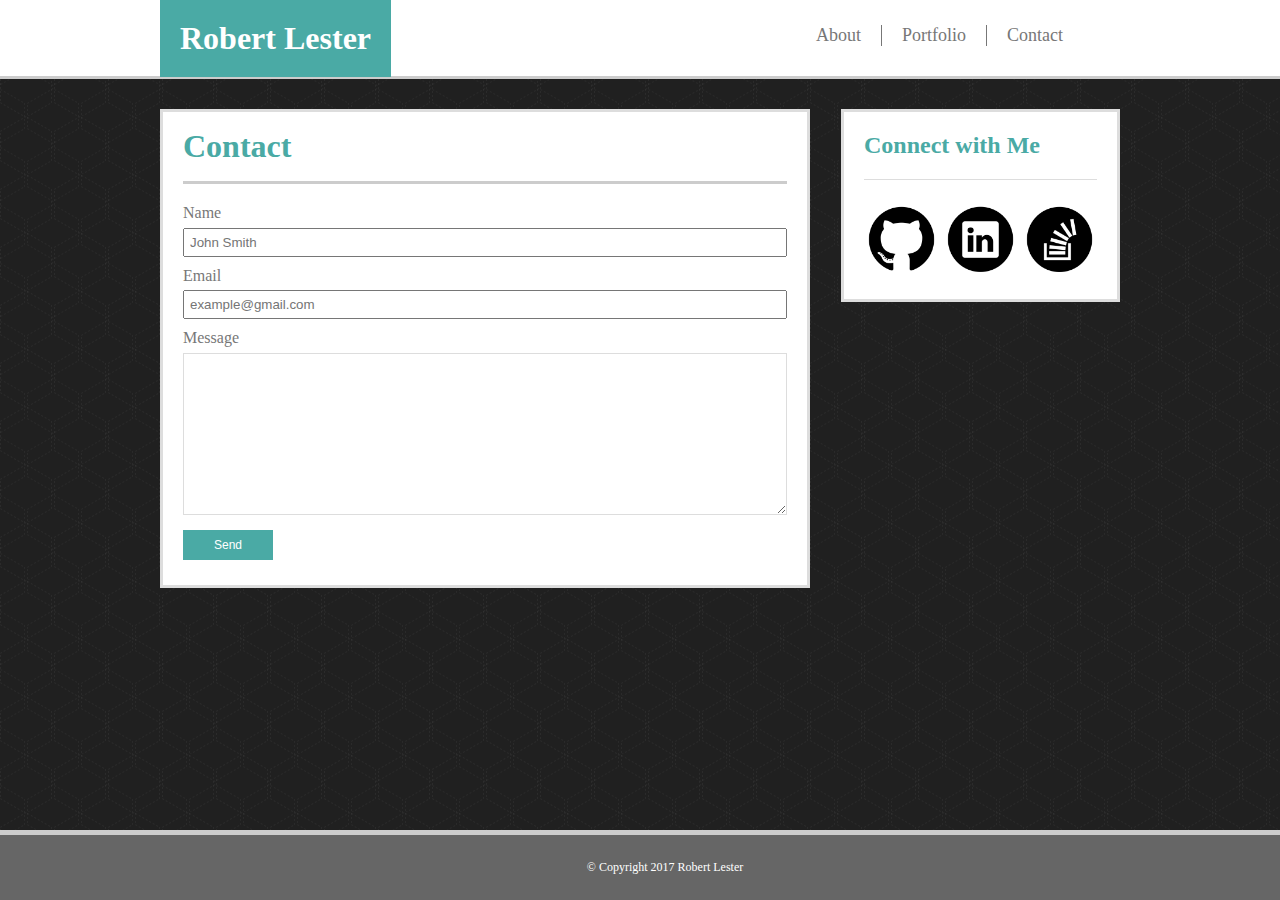
<file: contact.html>
<!DOCTYPE html>
<html>
<head>
    <title>Contact Me</title>
    <link rel="stylesheet" type="text/css" href="css/style.css"/>
</head>
<body>

<header>
    <div id="nav-container">
        <h1 id="site-title">Robert Lester</h1>

        <ul>
            <li class="site-nav" id="add-margin"><a href="index.html">About</a></li>
            <li class="site-nav"><a href="portfolio.html">Portfolio</a></li>
            <li class="site-nav" id="no-border"><a href="contact.html">Contact</a></li>
        </ul>
    </div>
</header>

<div id="container">

    <section id="content-section">
        <h1 class="page-title">Contact</h1>
        <div id="contact-container">
            <form action="https://formspree.io/lesters.robert@gmail.com" method="POST">
                <p>Name</p>
                <input type="text" name="name" placeholder="John Smith">
                <p>Email</p>
                <input type="email" name="_replyto" placeholder="example@gmail.com">
                <br>
                <p>Message</p>
                <textarea name="message" rows="10" cols="30"></textarea>
                <br>
                <input id="contact-submit" type="submit" value="Send">
            </form>
        </div>

    </section>

    <section id="contact-info">
        <h2 id="contact-title">Connect with Me</h2>

        <ul id="connect-container">
            <li class="connect-nav"><a href="https://github.com/Roblester09" target="_blank"><img src="images/github.png" width="75px" alt="github"></a></li>
            <li class="connect-nav"><a href="https://www.linkedin.com/in/robert-lester-a0258784/" target="_blank"><img src="images/linkedin.png" width="75px" alt="linkedin"></a></li>
            <li class="connect-nav"><a href="http://stackoverflow.com/users/7147176/robert-l" target="_blank"><img src="images/stackoverflow.png" width="75px" alt="stack overflow"></a></li>
        </ul>
    </section>

</div>

<footer id="site-footer">
    <p>&copy; Copyright 2017 Robert Lester</p>
</footer>

</body>
</html>
</file>
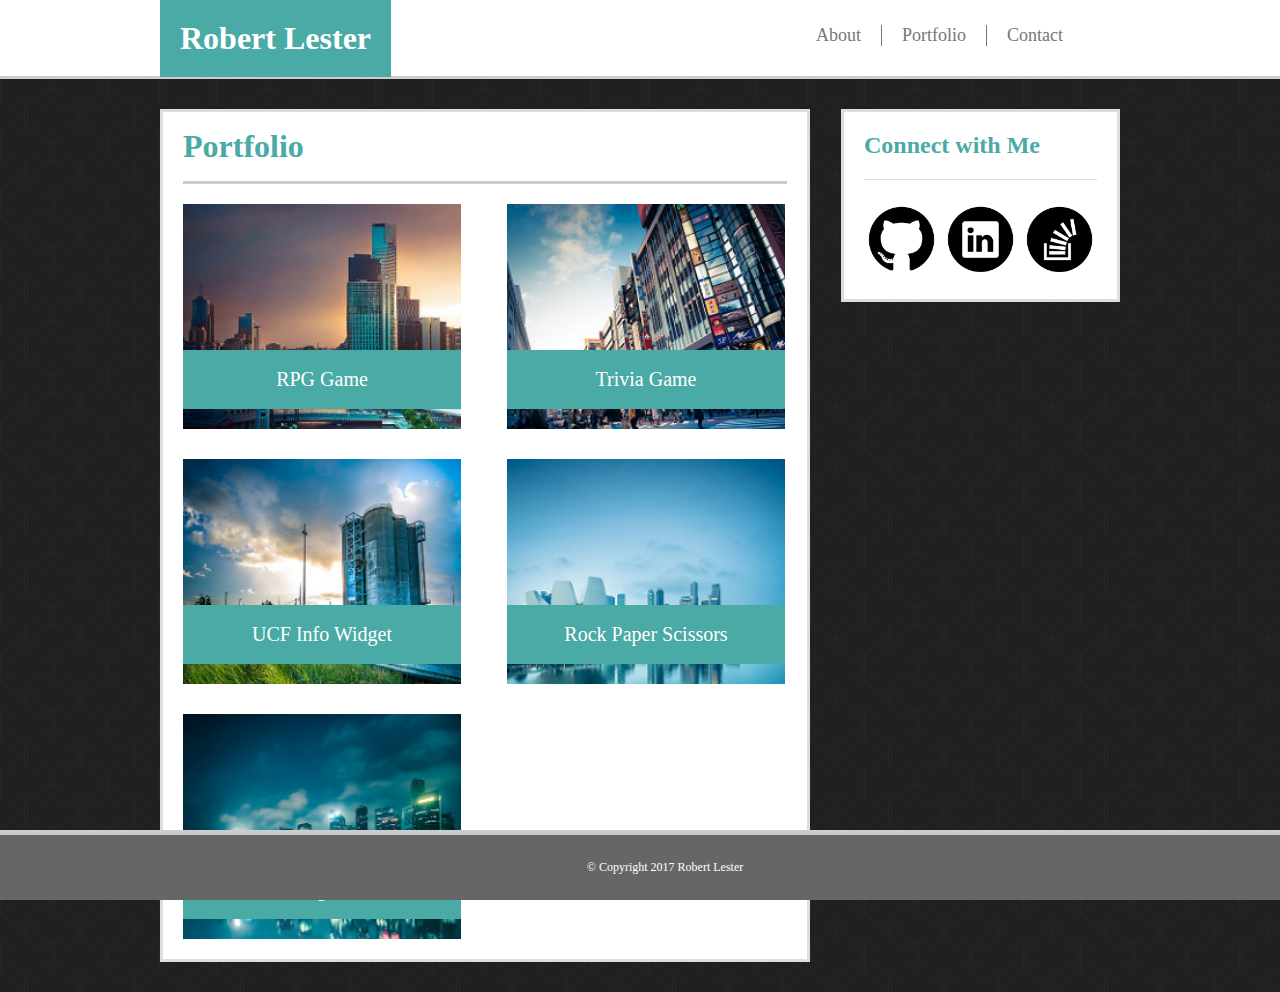
<file: portfolio.html>
<!DOCTYPE html>
<html>
<head>
    <title>My Portfolio</title>
    <link rel="stylesheet" type="text/css" href="css/style.css"/>
</head>
<body>

<header>
    <div id="nav-container">
        <h1 id="site-title">Robert Lester</h1>

        <ul>
            <li class="site-nav" id="add-margin"><a href="index.html">About</a></li>
            <li class="site-nav"><a href="portfolio.html">Portfolio</a></li>
            <li class="site-nav" id="no-border"><a href="contact.html">Contact</a></li>
        </ul>
    </div>
</header>

<div id="container">

    <section id="content-section">
        <h1 class="page-title">Portfolio</h1>
        <div class="port-container">
            <div class="port-images" id="project-rpggame">
                <img src="images/rpg.jpg" width="278px" alt="RPG Game">
                <label>RPG Game</label>
            </div>
            <div class="port-images" id="project-trivia">
                <img src="images/trivia.jpg" width="278px" alt="Trivia">
                <label>Trivia Game</label>
            </div>
            <div class="port-images" id="project-widget">
                <img src="images/widget.jpg" width="278px" alt="UCF Widget">
                <label>UCF Info Widget</label>
            </div>
            <div class="port-images" id="project-rps">
                <img src="images/rps.jpg" width="278px" alt="Rock Paper Scissors">
                <label>Rock Paper Scissors</label>
            </div>
            <div class="port-images" id="project-hangman">
                <img src="images/hangman.jpg" width="278px" alt="Hangman">
                <label>Hangman</label>
            </div>
        </div>

    </section>

    <section id="contact-info">
        <h2 id="contact-title">Connect with Me</h2>

        <ul id="connect-container">
            <li class="connect-nav"><a href="https://github.com/Roblester09" target="_blank"><img src="images/github.png" width="75px" alt="github"></a></li>
            <li class="connect-nav"><a href="https://www.linkedin.com/in/robert-lester-a0258784/" target="_blank"><img src="images/linkedin.png" width="75px" alt="linkedin"></a></li>
            <li class="connect-nav"><a href="http://stackoverflow.com/users/7147176/robert-l" target="_blank"><img src="images/stackoverflow.png" width="75px" alt="stack overflow"></a></li>
        </ul>
    </section>

</div>

<footer id="site-footer">
    <p>&copy; Copyright 2017 Robert Lester</p>
</footer>

</body>
</html>
</file>
<file: css/style.css>
* {
	margin: 0;
	padding: 0;
}

body {
	background-image: url("../images/use_your_illusion.png");
}

ul {
	margin: 0;
}

/* Begin Header Formatting */

header {
	background-color: #ffffff;
	border-bottom: solid;
	border-color: #cccccc;
	height: 76px;
	width: 100%;
}

#nav-container {
	max-width: 960px;
	min-width: 300px;
	margin: 0 auto;
}

#site-title {
	float: left;
	color: #ffffff;
	background-color: #4aaaa5;
	font-family: 'Georgia', Times, Times New Roman, serif;
	padding: 20px;
	margin: 0;
}

.site-nav {
	float: left;
	list-style: none;
	display: inline-block;
	margin: 25px 20px 20px 0;
	padding-right: 20px;
	color: #777777;
	border-right: solid 1px #777777;
	font-size: 18px;
}

#add-margin {
	margin-left: 425px;
}

#no-border {
	border-right: none;
	margin-right: 0;
}

a {
	text-decoration: none;
	color: #777777;
}

/* End Header Formatting */

/* Begin Main Content Formatting */

#container {
	max-width: 960px;
	margin: 0 auto;
}

#content-section {
	float: left;
	width: 650px;
	border: solid #dddddd;
	background-color: #ffffff;
	padding: 20px;
	margin: 30px 30px 30px 0;
	color: #777777;
	line-height: 1.8em;
	box-sizing: border-box;
}

/* Begin Main Bio Formatting */

#main-bio {
	margin-top: 20px;
}

#top-paragraph {
	line-height: .8;
	padding-bottom: 5px;
}

#bio-image {
	float: left;
	padding-right: 10px;
	width: 200px;
}

.page-title {
	color: #4aaaa5;
	border-bottom: solid;
	border-color: #cccccc;
	padding-bottom: 20px;
}

/* End Main Bio Formatting */

/* Begin Main Portfolio Formatting */

.port-container {
	overflow: auto;
	clear: both;
	margin-top: 20px;
}

.port-images {
	position: relative;
	display: inline-block;
	box-sizing: border-box;
	float: left;
	height: 225px;
	margin-bottom: 30px;
	overflow: hidden;
}

#project-rpggame {
	margin-right: 23px;
}

#project-trivia {
	margin-left: 23px;
}

#project-widget {
	margin-right: 23px;
}

#project-rps {
	margin-left: 23px;
}

#project-hangman {
	margin-right: 23px;
	margin-bottom: 0;
}

label {
	position: absolute;
	bottom: 20px;
	background-color: #4aaaa5;
	color: #ffffff;
	padding: 15px 0;
	margin: 0;
	width: 100%;
	text-align: center;
	font-size: 20px;
	display: block;
}

/* End Main Portfolio Formatting */

/* Begin Main Contact Form Formatting*/

#contact-container {
	margin-top: 15px;
}

input {
	width: 100%;
	padding: 5px;
	margin-top: 0;
	margin-bottom: 5px;
	box-sizing: border-box;
}

textarea {
	width: 100%;
	padding: 5px;
	border-color: #dddddd;
	box-sizing: border-box;
}

#contact-submit {
	background-color: #4aaaa5;
	color: #ffffff;
	margin-top: 5px;
	border: none;
	height: 30px;
	width: 90px;
	cursor: pointer;
	font-size: 12px;
}

/* Begin Connect Info Formatting */

#contact-info {
	float: right;
	border: solid #dddddd;
	color: #4aaaa5;
	background-color: #ffffff;
	margin-top: 30px;
}

#contact-title {
	margin: 20px;
	padding-bottom: 20px;
	border-bottom: solid 1px #dddddd;
}

#connect-container {
	padding: 0 20px 20px 20px;
}

.connect-nav {
	list-style: none;
	display: inline-block;
}

/* End Connect Info Formatting */

/* End Main Content Formatting */

/* Begin Footer Formatting */

#site-footer {
	position: fixed;
	right: 0;
	left: 0;
	bottom: 0;
	text-align: center;
	font-size: 12px;
  	background-color: #666666;
	margin-top: 30px;
  	padding: 25px;
  	color: #ffffff;
  	border-top: solid #cccccc 5px;
  	width: 100%;
}

/* End Footer Formatting */
</file>
